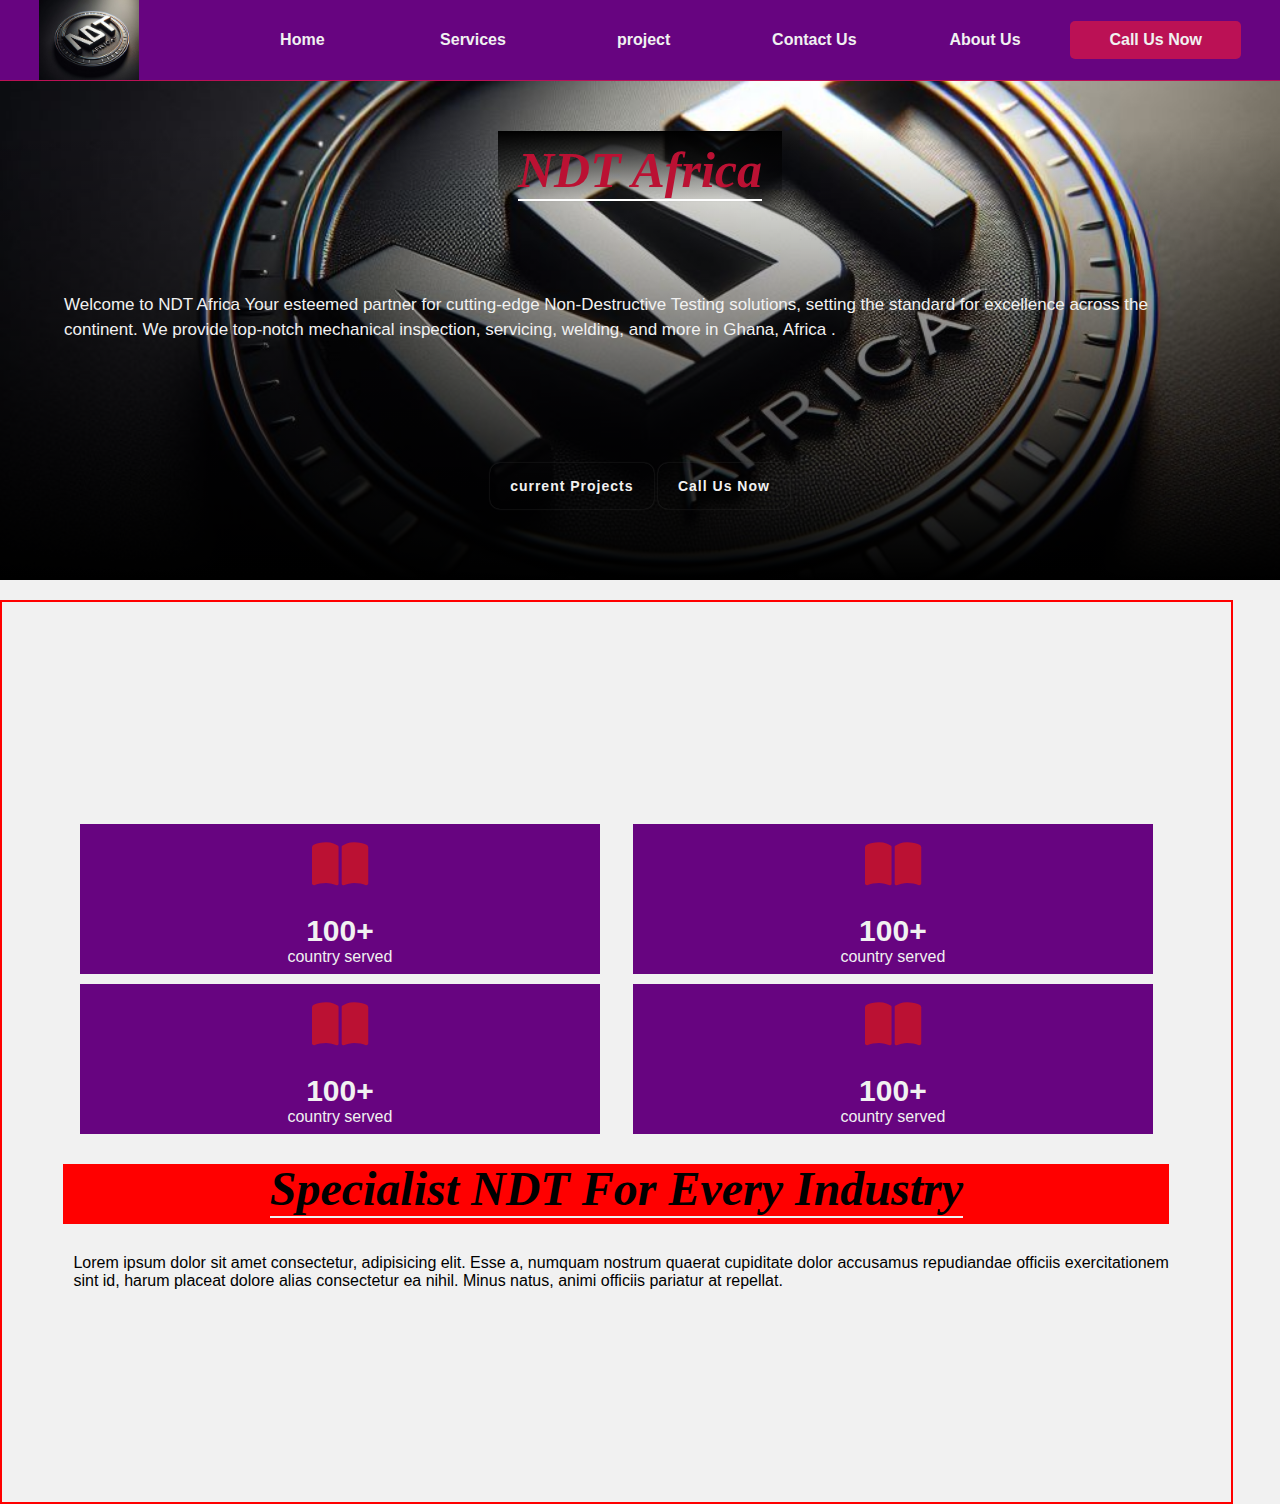
<file: index.html>
<!DOCTYPE html>
<html lang="en">
  <head>
    <meta charset="UTF-8" />
    <meta name="viewport" content="width=device-width, initial-scale=1.0" />
    <link rel="stylesheet" href="css/all.css" />
    <link rel="stylesheet" href="css/all.min.css" />
    <link rel="stylesheet" href="webfonts" />
    <link rel="stylesheet" href="style.css" />
    <title>NDT Africa</title>
  </head>
  <body>
    <header class="header">
      <nav class="nav">
        <div class="logoContainer">
          <img src="ndtlogo.jpg" alt="NDT Logo" />
        </div>
        <ul class="headerNavList">
          <li>
            <a href="index.html">Home</a>
          </li>
          <li>
            <a href="services.html">Services</a>
          </li>
          <li>
            <a href="project.html">project</a>
          </li>
          <li>
            <a href="contactus.html">Contact Us</a>
          </li>
          <li>
            <a href="aboutus.html">About Us</a>
          </li>
          <li class="lastlist">
            <a class="lasttext" href="tel:+233541158311">Call Us Now</a>
          </li>
        </ul>
        <div class="headerNavMenu">
          <div class="headerNavMenu1"></div>
          <div class="headerNavMenu2"></div>
          <div class="headerNavMenu3"></div>
          <p class="headerNavMenuText">Menu</p>
        </div>
      </nav>
      <div class="headerProfile">
        <div class="headerProfileContentContainer">
          <div class="headerProfileContent">
            <div class="headerProfileHeaderText">
              <h1>NDT Africa</h1>
            </div>
            <div class="headerProfileParagraphText">
              <p>
                Welcome to NDT Africa Your esteemed partner for cutting-edge
                Non-Destructive Testing solutions, setting the standard for
                excellence across the continent. We provide top-notch mechanical
                inspection, servicing, welding, and more in Ghana, Africa .
              </p>
            </div>
            <div class="headerProfileButtons">
              <button><a href="#">current Projects</a></button>
              <button>
                <a class="lasttext" href="tel:+233541158311">Call Us Now</a>
              </button>
            </div>
          </div>
        </div>
      </div>
    </header>
    <section id="mainSection">
      <div class="mainSectionContainer">
        <div class="mainSectionContent">
          <div class="firstSectionContent">
            <div class="firstSectionContentHeaderText">
              <div class="mainSectionIconsContainer">
                <i class="fa-solid fa-book-open"></i>
              </div>
              <div class="mainSectionText">
                <h2>100+</h2>
                <p>country served</p>
              </div>
            </div>
            <div class="firstSectionContentHeaderText">
              <div class="mainSectionIconsContainer">
                <i class="fa-solid fa-book-open"></i>
              </div>
              <div class="mainSectionText">
                <h2>100+</h2>
                <p>country served</p>
              </div>
            </div>
            <div class="firstSectionContentHeaderText">
              <div class="mainSectionIconsContainer">
                <i class="fa-solid fa-book-open"></i>
              </div>
              <div class="mainSectionText">
                <h2>100+</h2>
                <p>country served</p>
              </div>
            </div>
            <div class="firstSectionContentHeaderText">
              <div class="mainSectionIconsContainer">
                <i class="fa-solid fa-book-open"></i>
              </div>
              <div class="mainSectionText">
                <h2>100+</h2>
                <p>country served</p>
              </div>
            </div>
          </div>
          <div class="secondSectionHeaderText">
            <div class="secondSectionHeaderTextContent">
              <div class="secondSectionHeaderTextheader">
                <h3>specialist NDT for every industry</h3>
              </div>
              <div class="secondSectionHeaderTextparagraph">
                <p>
                  Lorem ipsum dolor sit amet consectetur, adipisicing elit. Esse
                  a, numquam nostrum quaerat cupiditate dolor accusamus
                  repudiandae officiis exercitationem sint id, harum placeat
                  dolore alias consectetur ea nihil. Minus natus, animi officiis
                  pariatur at repellat.
                </p>
              </div>
            </div>
          </div>
        </div>
      </div>
    </section>
    <script src="script.js"></script>
  </body>
</html>
</file>
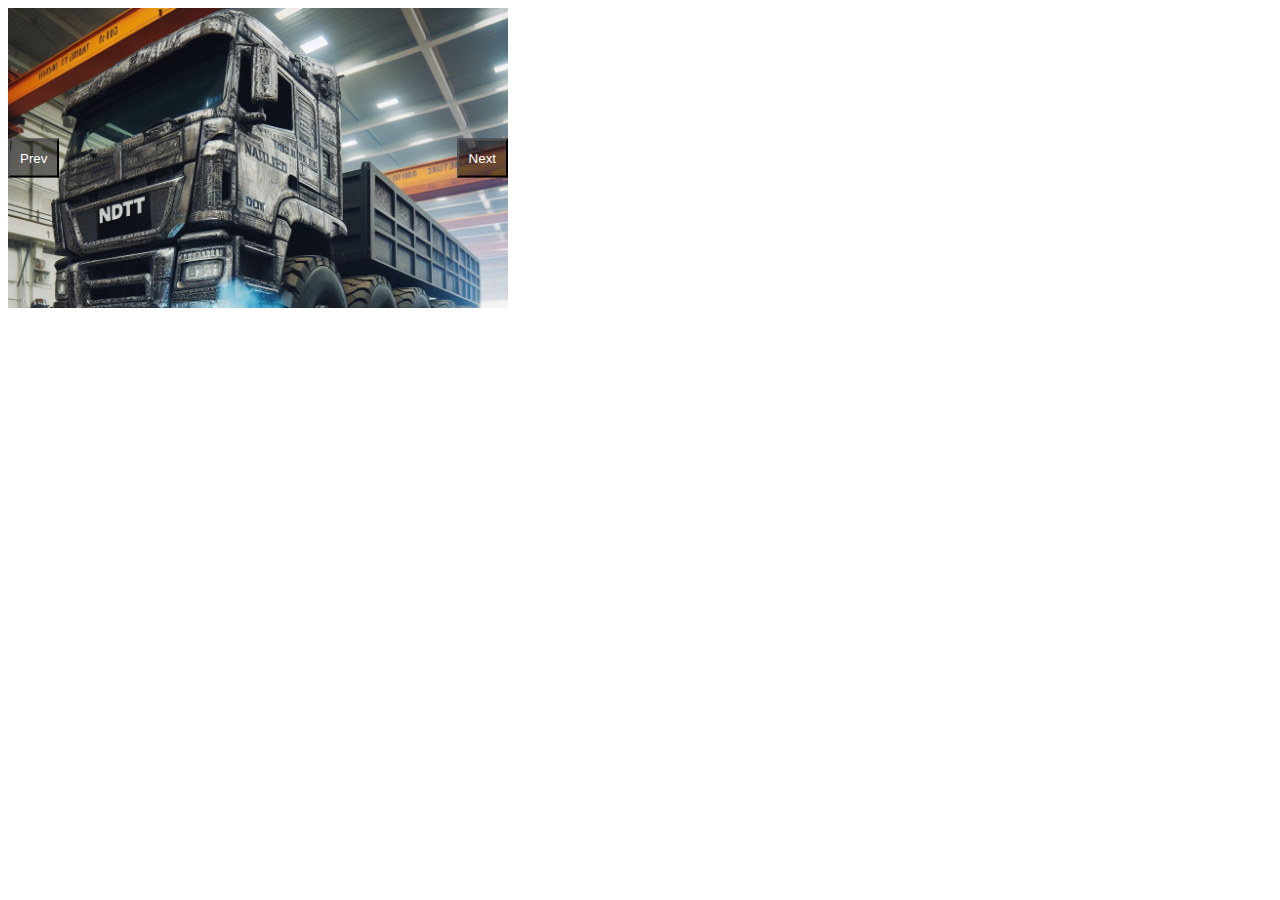
<file: mytest.html>
<!DOCTYPE html>
<html lang="en">
<head>
<meta charset="UTF-8">
<meta name="viewport" content="width=device-width, initial-scale=1.0">
<title>Image Slider</title>
<style>
  #slider-container {
    position: relative;
    width: 500px; /* Adjust as needed */
    height: 300px; /* Adjust as needed */
    overflow: hidden;
  }
  #slider {
    display: flex;
    transition: transform 0.5s ease;
  }
  .slide {
    flex: 0 0 auto;
    width: 100%;
    height: 100%;
  }
  #prev, #next {
    position: absolute;
    top: 50%;
    transform: translateY(-50%);
    background-color: rgba(0, 0, 0, 0.5);
    color: white;
    padding: 10px;
    cursor: pointer;
  }
  #prev {
    left: 0;
  }
  #next {
    right: 0;
  }
</style>
</head>
<body>
<div id="slider-container">
  <div id="slider">
    <img class="slide" src="/_0ed35b52-0973-4a73-a4ad-9bb7b18a508e.jpg" alt="Image 1">
    <img class="slide" src="/_52fffd31-0e45-4b89-9486-768bab765bc0.jpg" alt="Image 2">
    <img class="slide" src="/_72482530-cd1c-4f95-b1c7-c4c4f2190009.jpg" alt="Image 3">
    <img class="slide" src="/_8ae2a4ab-1096-4bea-8b6d-63cd2a2315eb.jpg" alt="Image 4">
    <img class="slide" src="/_e2724a94-a2fe-4655-8e6e-745774692d83.jpg" alt="Image 5">
    <img class="slide" src="/_e68f3e18-0e88-4d40-a57d-a24c35d8221d.jpg" alt="Image 6">
  </div>
  <button id="prev">Prev</button>
  <button id="next">Next</button>
</div>

<script>
  const slider = document.getElementById("slider");
  const prevButton = document.getElementById("prev");
  const nextButton = document.getElementById("next");
  const slides = document.querySelectorAll(".slide");
  let currentIndex = 0;

  // Function to move to the next slide
  function moveToNextSlide() {
    currentIndex = (currentIndex + 1) % slides.length;
    updateSlider();
  }

  // Function to move to the previous slide
  function moveToPrevSlide() {
    currentIndex = (currentIndex - 1 + slides.length) % slides.length;
    updateSlider();
  }

  // Function to update slider position
  function updateSlider() {
    const offset = -currentIndex * slides[0].offsetWidth;
    slider.style.transform = `translateX(${offset}px)`;
  }

  // Move to next slide automatically every 3 seconds
  setInterval(moveToNextSlide, 3000);

  // Event listeners for prev and next buttons
  prevButton.addEventListener("click", moveToPrevSlide);
  nextButton.addEventListener("click", moveToNextSlide);
</script>
</body>
</html>
</file>
<file: style.css>
* {
  padding: 0;
  margin: 0;
  box-sizing: border-boxx;
}
body {
  background-color: #f1f1f1;
  font-family: sans-serif;
}
li {
  list-style: none;
  text-align: center;
}
a {
  text-decoration: none;
}
.header {
  height: 100%;
  max-height: 100dvh;
  position: relative;
}
.nav {
  background-color: #670480;
  width: 100%;
  max-width: 100%;
  position: fixed;
  height: 80px;
  z-index: 1000000;
  padding: 0px 0px;
  display: flex;
  align-items: center;
  justify-content: space-around;
  border-bottom: 1px solid #b15;
}
.logoContainer {
  height: 100px;
  width: 100px;
  display: flex;
  align-items: center;
  justify-content: center;
  padding: 0;
  margin: 0;
}
.logoContainer img {
  height: 80px;
  width: 150px;
  object-fit: cover;
}
.headerNavList {
  display: flex;
  align-items: center;
  width: 80%;
  justify-content: center;
}
.headerNavList li {
  width: 180px;
  padding: 10px;
}
.headerNavList li a {
  font-weight: 500;
  color: #f1f1f1;
  font-size: clamp(1rem, 0.3043rem + 3.4783vw, 1rem);
  font-weight: 600;
}
.lastlist {
  background-color: #b15;

  border-radius: 5px;
}
.lastlist .lasttext {
  border-bottom: none;
  color: #f1f1f1;
  text-align: center;
}
.lastlist a {
  text-align: center;
}
.headerNavMenu {
  margin-left: -20px;
  height: 50px;
  width: 50px;
  margin-left: 0px;
  display: none;
  user-select: none;
  transform: translateX(-10px);
  border-radius: 5px;
  flex-direction: column;
}
.headerNavMenu div {
  height: 2px;
  text-align: center;
  transition: all 0.3s ease-in-out;
  width: 35px;
  background-color: #f1f1f1;
  margin: 7px;
  padding-left: 5px;
  color: #bb3b04;
}
.headerNavMenu .headerNavMenuText {
  font-weight: 700;
  color: #f1f1f1;
  text-align: center;
  font-family: Arial, Helvetica, sans-serif;
}
.headerProfile{
    margin-top: 80px;
    min-height: 500px;
    width: 100dvw;
    position: absolute;
    background: linear-gradient(to bottom, transparent 10%, #000 100%), url(ndtlogo.jpg)no-repeat;
    background-position: 100%;
    background-size: cover;
}
.headerProfileContentContainer{
    width: 100%;
    height: 500px;
   
    display: flex;
    align-items: center;
    justify-content: center;
}
.headerProfileContent{
    display: flex;
    width: 100%;
    height: 500px;
    align-items: center;
    justify-content: space-around;
    flex-direction: column;
}
.headerProfileHeaderText{
    padding: 10px 20px;
    background: linear-gradient(to top, transparent 10%, #000 100%)
}
.headerProfileHeaderText h1{
    color: #b13;
    font-family: serif;
    font-style: italic;
    font-size: 50px;
    border-bottom: 2px solid #fff;
}
.headerProfileParagraphText{
    width: 90%;
    margin-top: -20px;
}
.headerProfileParagraphText p{
    color: #f1f1f1;
    text-align: left;
    line-height: 25px;
    white-space: wrap;
    font-size: 17px;
}
.headerProfileButtons{
    padding: 20px 30px;
}
.headerProfileButtons button{
    padding: 15px 20px;
    background: transparent;
    border: none;
    border-radius: 10px;
    box-shadow: 0px 0px 2px #333;
    outline: none;
    transition: 0.2s;
}
.headerProfileButtons button:hover{
    background: linear-gradient(#670480, #b15);
}
.headerProfileButtons button a{
    color: #f1f1f1;
    letter-spacing: 1px;
    font-family: sans-serif;
    font-weight: 600;
    font-size: 14px;
}
#mainSection{
  height: 100dvh;
  width: 96dvw;
  border: 2px solid red;
  margin-top: 600px;
  position: absolute;
  display: flex;
  align-items: center;
  justify-content: center;
}
.mainSectionContainer{
  height: 100dvh;
  width: 90%;
}
.mainSectionContent{
  height: 100dvh;
  display: flex;
  align-items: center;
  flex-direction: column;
  justify-content: center;
}
.firstSectionContent{
  width: 100%;
  display: flex;
  align-items: center;
  justify-content: space-around;
  padding:10px 30px;
  flex-wrap: wrap;
}
.firstSectionContentHeaderText{
  background-color: #670480;
  width: 47%;
  height: 150px;
  margin-top: 10px;
}
.mainSectionIconsContainer{
  display: flex;
  align-items: center;
  justify-content: center;
  height: 80px;
  width: 100%;
}
.mainSectionIconsContainer i{
  color: #b13;
  text-align: center;
  font-size: 50px;
}
.mainSectionText{
  width: 100%;
  margin-top: 10px;
}
.mainSectionText h2{
  text-align: center;
  color: #f1f1f1;
  font-size: 30px;
}
.mainSectionText P{
  text-align: center;
  color: #f1f1f1;
}
.secondSectionHeaderText{
  margin-top: 20px;
}
.secondSectionHeaderTextContent{
  width: 100%;
  display: flex;
  align-items: center;
  justify-content: center;
  flex-direction: column;
}
.secondSectionHeaderTextheader{
  width: 100%;
  background-color: red;
  height: 50px;
  display: flex;
  align-items: center;
  justify-content: center;
  padding-bottom: 10px;
}
.secondSectionHeaderTextheader h3{
  text-align: center;
  font-size: clamp(1rem, 0.3043rem + 3.4783vw, 3rem);
  text-transform: capitalize;
  font-family: serif;
  border-bottom: 2px solid #f1f1f1;
  font-style: oblique;
  
}
.secondSectionHeaderTextparagraph{
  margin-top: 30px;
  padding-bottom: 10px;
}
.secondSectionHeaderTextparagraph p{
  text-align: left;
 padding-left: 10px;
}
@media only screen and (max-width: 768px) {
  .nav {
    justify-content: space-between;
    width: 100%;
  }
  .headerNavList {
    width: 100dvw;
    background: linear-gradient(to bottom, transparent 10%, #000 100%), url(ndtlogo.jpg)no-repeat;
    background-position: center;
    background-size: cover;
    z-index: 10;
    position: absolute;
    top: 13vh;
    height: 85dvh;
    display: flex;
    flex-direction: column;
    align-items: center;
    justify-content: space-around;
    transform: translateX(100%);
    transition: all 0.5s ease-in;
    padding-bottom: 20px;
  }
  .headerNavList-active {
    transform: translateX(0);
  }
  @keyframes navLink {
    from {
      opacity: 0;
      transform: translateX(-50px);
    }
    to {
      opacity: 1;
      transform: translateX(0);
    }
  }
  .headerNavList li a {
    border-bottom: 2px solid #b13;
    width: 90px;
    margin: 0px;
    text-align: center;
  }
  .lastlist {
    background-color: #b15;
    border-radius: 5px;
  }
  .lastlist .lasttext {
    border-bottom: none;
    color: #f1f1f1;

    text-align: center;
  }
  .headerNavMenu {
    padding-left: -50px;
    margin-left: -20px;
    height: 50px;
    width: 50px;
    display: block;
    user-select: none;
    border-radius: 5px;
    flex-direction: column;
  }
  .toggle .headerNavMenu1 {
    transform: rotate(45deg) translate(5px, 12px);
  }
  .toggle .headerNavMenu2 {
    opacity: 0;
  }
  .toggle .headerNavMenu3 {
    transform: rotate(-45deg) translate(5px, -12px);
  }
}
</file>
